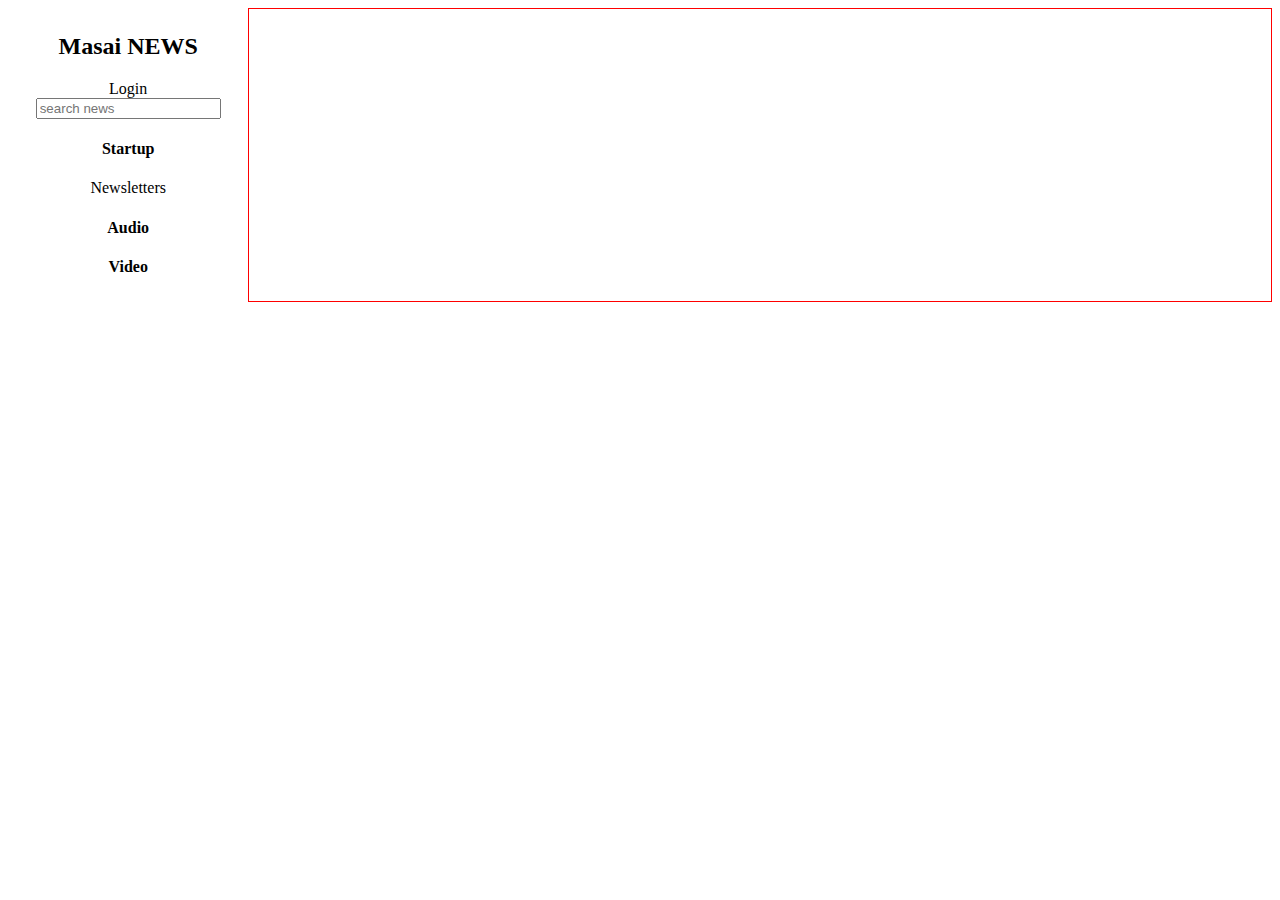
<file: index.html>
<!DOCTYPE html>
<html lang="en">

<head>
  <meta charset="UTF-8" />
  <meta http-equiv="X-UA-Compatible" content="IE=edge" />
  <meta name="viewport" content="width=device-width, initial-scale=1.0" />
  <title>Home</title>
  <link rel="stylesheet" href="./styles/main.css">
</head>

<body>
  <div id="container">
    <div id="sidebar">
      <!--DO NOT CHANGE THIS ID's-->
      <!--Append the horizontal navbar(sidebar) here only-->


    </div>

    <div id="main">
      <!--DO NOT CHANGE THIS ID's-->
      <!--Append top headlines from india here only-->
    </div>
  </div>
</body>

</html>
<script type="module">
  import sidebar from "./components/sidebar.js"

  import { apiCall, appendArticles } from "./scripts/main.js"


  var sidebar_div = document.getElementById("sidebar");
  sidebar_div.innerHTML = sidebar();


  var data = await apiCall("https://shrouded-earth-23381.herokuapp.com/api/headlines/india");
  var main_div = document.getElementById("main");
  appendArticles(data, main_div);


  var searchbox = document.getElementById("searchbar");

  searchbox.addEventListener("keypress", (el) => {
    if (el.key == "Enter")
      var search_text = document.getElementById("searchbar").value;
    if (search_text == "cricket") {
      localStorage.setItem("search_term", (search_text));
      window.location.href = "search.html"
    }

    
  })


</script>
</file>
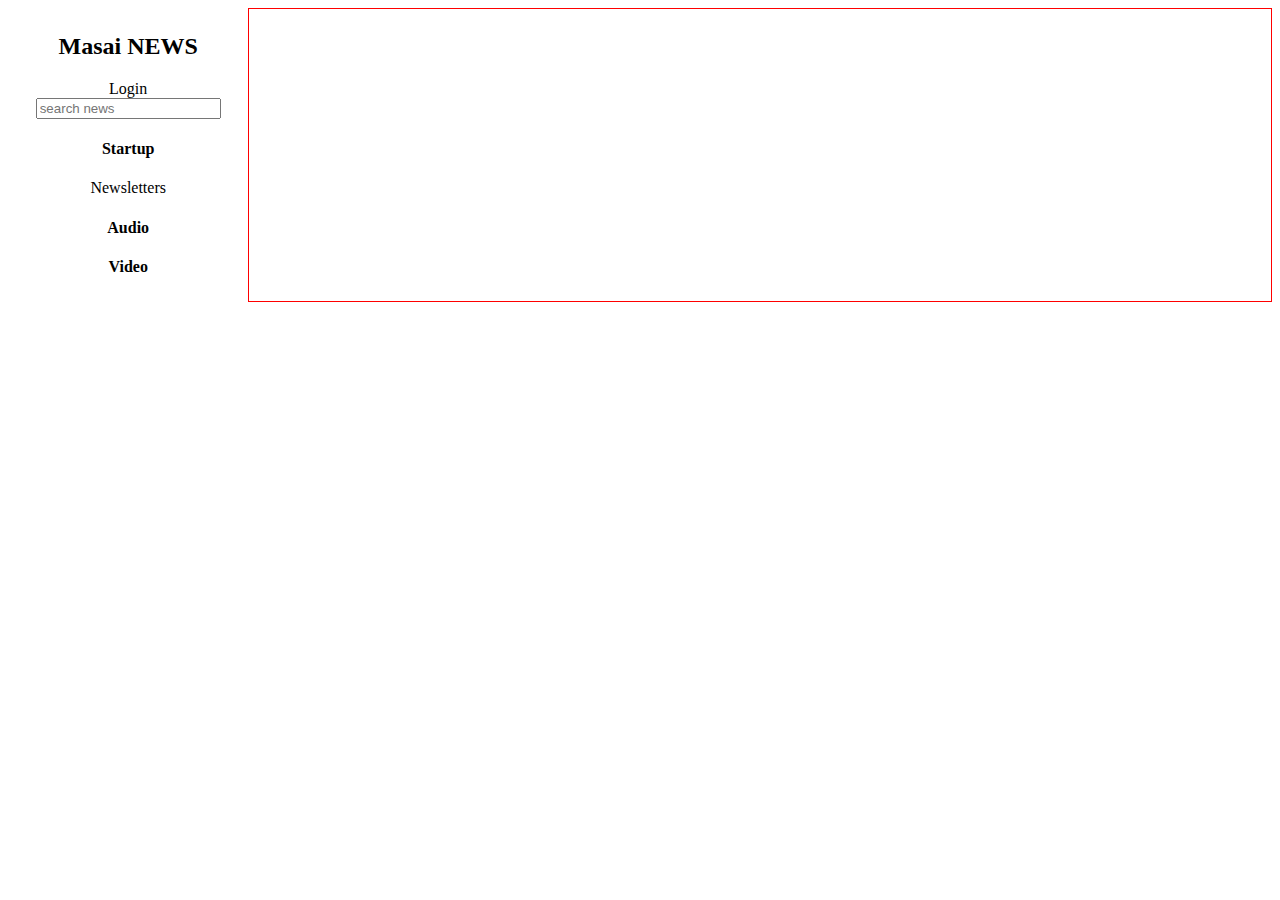
<file: news.html>
<!DOCTYPE html>
<html lang="en">

<head>
  <meta charset="UTF-8" />
  <meta http-equiv="X-UA-Compatible" content="IE=edge" />
  <meta name="viewport" content="width=device-width, initial-scale=1.0" />
  <title>Document</title>
  <link rel="stylesheet" href="./styles/main.css">
</head>

<body>
  <!--DO NOT CHANGE THIS ID's-->

  <div id="container">
    <div id="sidebar">
      <!--add your sidebar component here-->
    </div>

    <div id="main">
      <!--DO NOT CHANGE THIS ID's-->
      <!--Show the clicked article in detailed format here ONLY-->
    </div>
  </div>
</body>

</html>
<script type="module">
  import sidebar from "./components/sidebar.js";

  var sidebar_div = document.getElementById("sidebar");
  sidebar_div.innerHTML = sidebar();


  var data = JSON.parse(localStorage.getItem("article"));


  import { appendArticles } from "./scripts/main.js";


  var main_div = document.getElementById("main");
  appendArticles(data, main_div);

  var searchbox = document.getElementById("searchbar");

  searchbox.addEventListener("keypress", (el) => {

    if (el.key == "Enter")
      var search_text = document.getElementById("searchbar").value;

    if (search_text == "cricket") {
      localStorage.setItem("search_term", (search_text));
      window.location.href = "search.html"


    }


  })
</script>
</file>
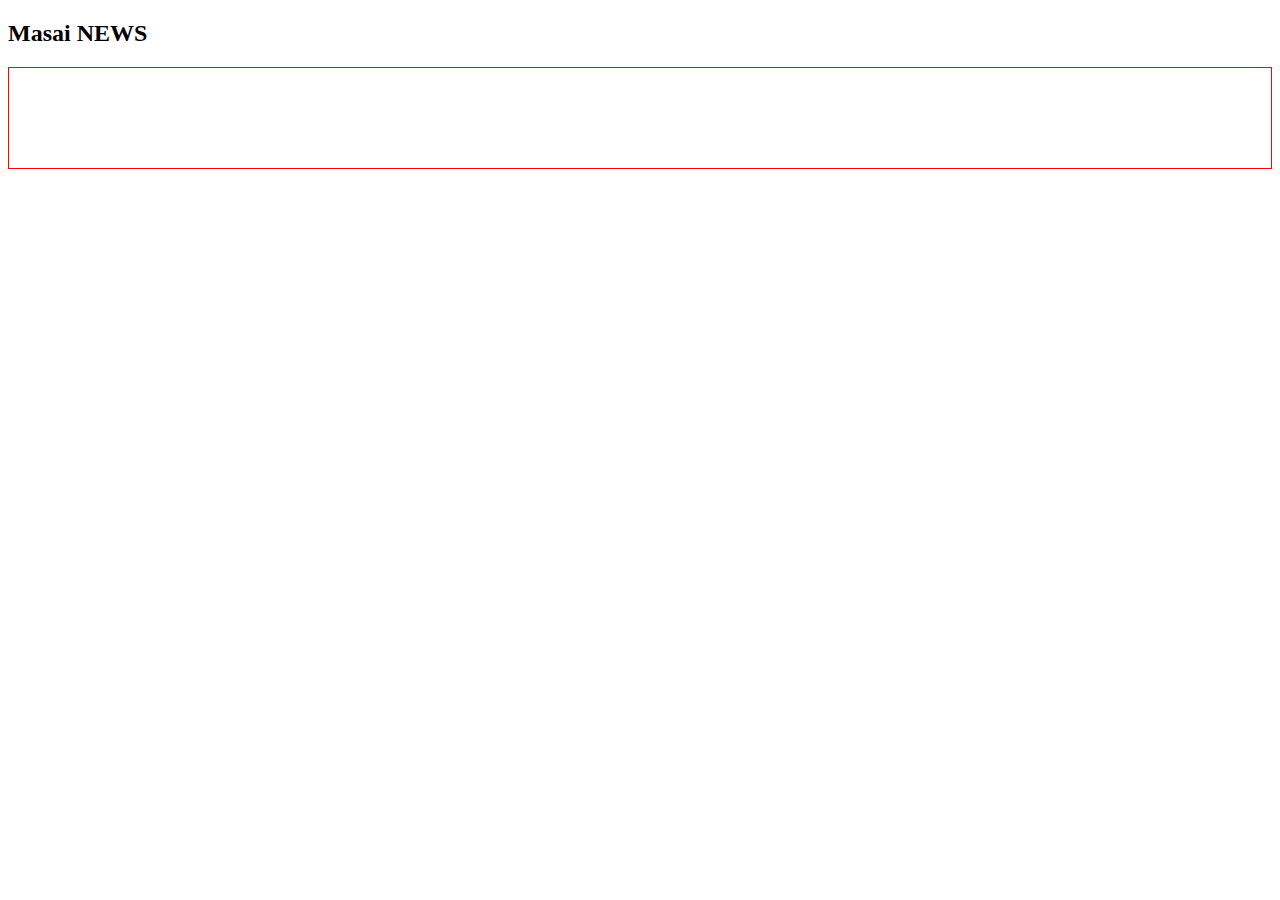
<file: search.html>
<!DOCTYPE html>
<html lang="en">

<head>
  <meta charset="UTF-8" />
  <meta http-equiv="X-UA-Compatible" content="IE=edge" />
  <meta name="viewport" content="width=device-width, initial-scale=1.0" />
  <title>Document</title>
  <link rel="stylesheet" href="./styles/main.css">
</head>

<body>
  <a href="./index.html"><h2>Masai NEWS</h2></a>
  <div id="main">
    <!--No need to add sidebar here, directly display search results here only-->

    <!-- show headline, description and image -->
    
  </div>
</body>

</html>
<script type="module">

  var serchtext = localStorage.getItem("search_term");

  import { apiCall, appendArticles } from "./scripts/main.js";

  var data = await apiCall(`https://shrouded-earth-23381.herokuapp.com/api/search/?q=${serchtext}`)

  var main_div = document.getElementById("main");

  appendArticles(data, main_div);
</script>
</file>
<file: styles/main.css>
#container{
    display: flex;
    
}
#sidebar{
    flex: 2;
    text-align: center;
    padding: 5px;
}
#main{
    flex: 8;
    padding: 50px;
    border: 1px solid red;
}
#news{
    display: flex;
    justify-content: space-evenly;
    margin:10px auto;
    text-align: center;
    width: 80%;
    border: 2px solid black;
}

a{
    text-decoration: none;
    color: black;
}


#news > div{
    width: 30%;
}


img{
    width: 100%;
}
</file>
